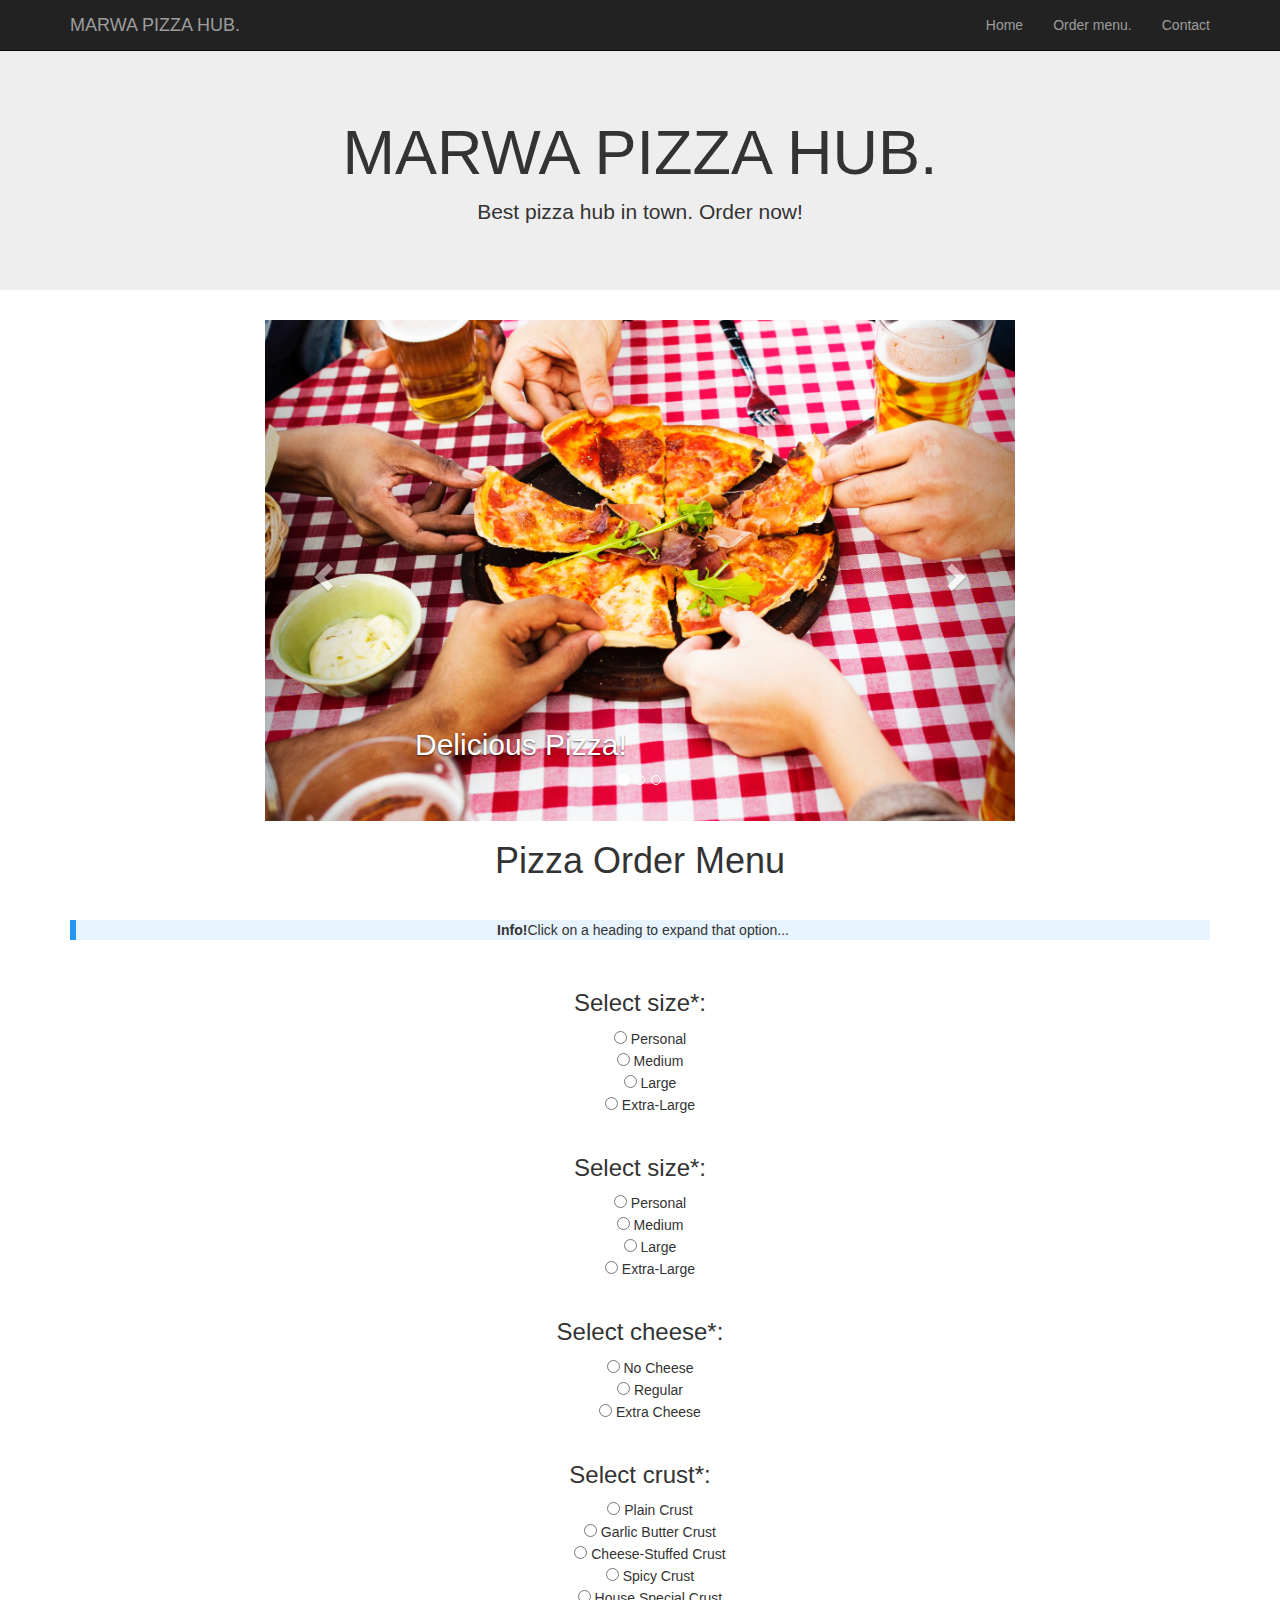
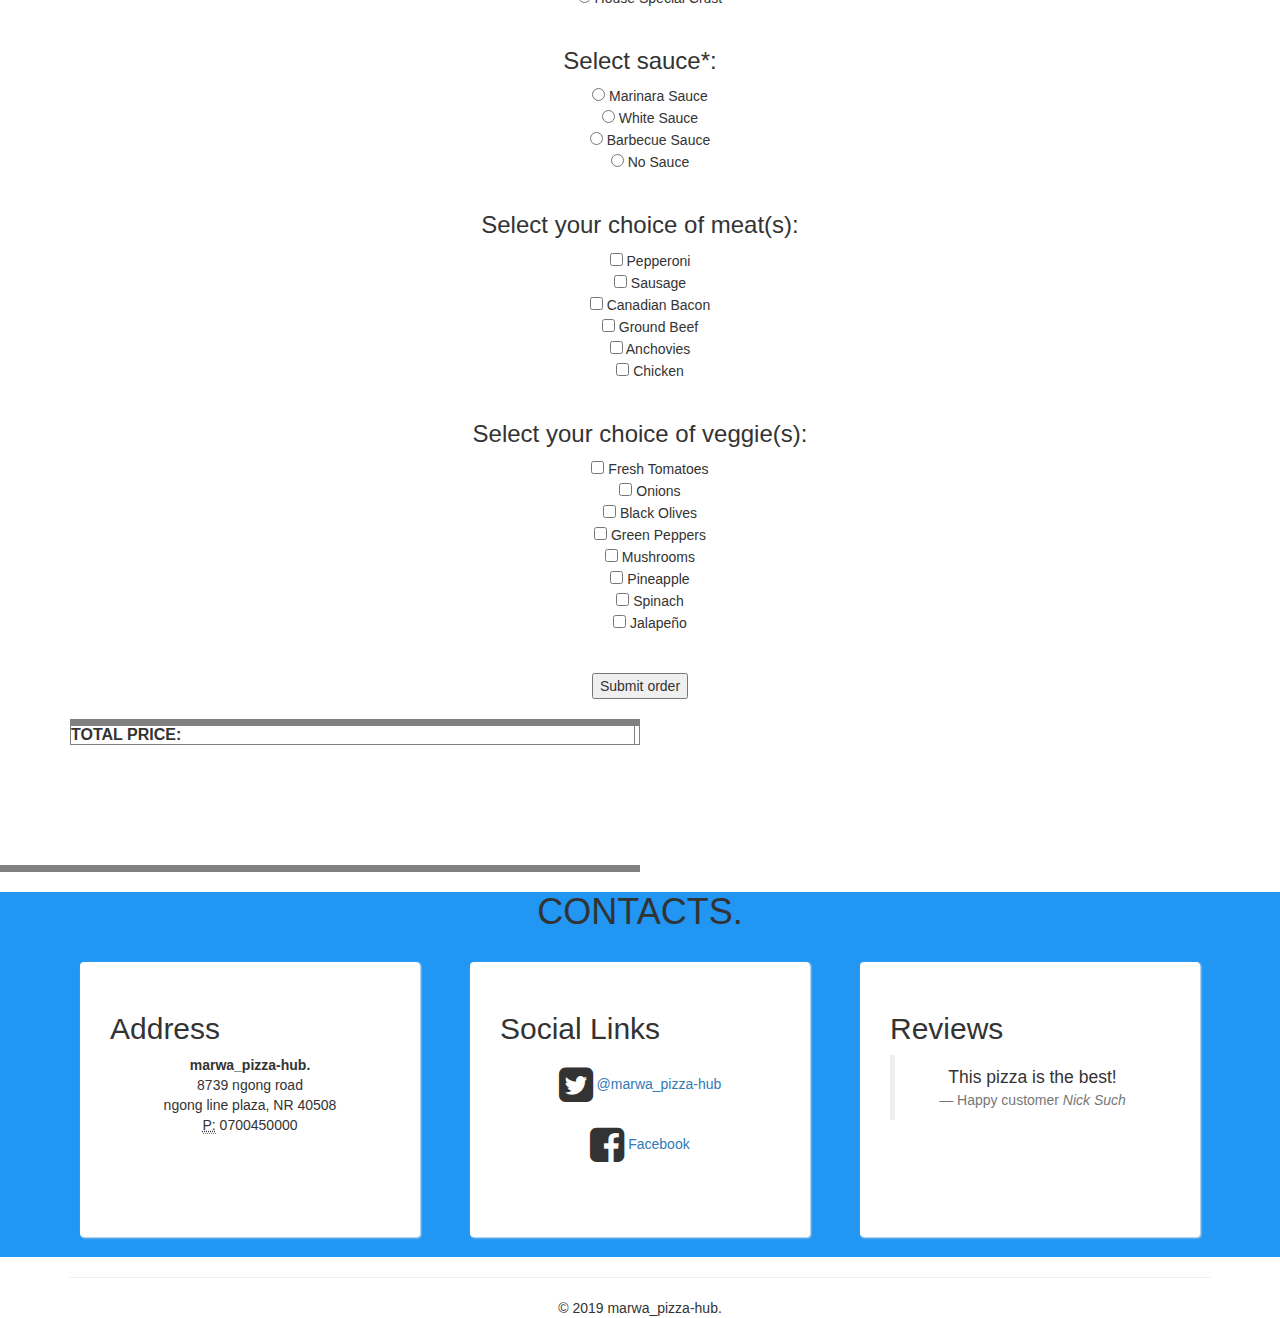
<file: index.html>
<div class="jumbotron">
	<!DOCTYPE html>
	<html>

	<head>
		<title>Pizza Hub</title>
		<meta name="viewport" content="width=device-width, initial-scale=1">
		<link rel="stylesheet" href="js/scripts.js">
		<link href='https://fonts.googleapis.com/css?family=Russo+One' rel='stylesheet' type='text/css'>
		<!-- Latest compiled and minified CSS -->
		<link rel="stylesheet" href="https://maxcdn.bootstrapcdn.com/bootstrap/3.3.7/css/bootstrap.min.css"
			integrity="sha384-BVYiiSIFeK1dGmJRAkycuHAHRg32OmUcww7on3RYdg4Va+PmSTsz/K68vbdEjh4u" crossorigin="anonymous">
		<link rel="stylesheet" href="https://maxcdn.bootstrapcdn.com/font-awesome/4.3.0/css/font-awesome.min.css">
		<link rel="stylesheet" type="text/css" href="css/style.css">
		<link rel="stylesheet" href="https://maxcdn.bootstrapcdn.com/bootstrap/3.3.7/css/bootstrap.min.css"
			integrity="sha384-BVYiiSIFeK1dGmJRAkycuHAHRg32OmUcww7on3RYdg4Va+PmSTsz/K68vbdEjh4u" crossorigin="anonymous">
	</head>

	<body>
		<header class="navbar navbar-inverse navbar-fixed-top">
			<div class="container">
				<div class="navbar-header">
					<button type="button" class="navbar-toggle collapsed" data-toggle="collapse"
						data-target="#bs-example-navbar-collapse-1" aria-expanded="false">
						<span class="sr-only">Toggle navigation</span>
						<span class="icon-bar"></span>
						<span class="icon-bar"></span>
						<span class="icon-bar"></span>
					</button>
					<a href="/" class="navbar-brand">
						MARWA PIZZA HUB.
					</a>
				</div>
				<div class="collapse navbar-collapse" id="bs-example-navbar-collapse-1">
					<ul class="nav navbar-nav navbar-right">
						<li><a href="">Home</a></li>
						<li><a href="#menu">Order menu.</a></li>
						<li><a href="#contacts">Contact</a></li>

					</ul>
				</div>
			</div>
		</header>
		<div class="container">

			<h1>MARWA PIZZA HUB.</h1>
			<p>
				Best pizza hub in town. Order now!
			</p>
		</div>
</div>
<div class="container">
	<div class="row">
		<div class="col-md-8 col-md-offset-2">
			<div id="home-carousel" class="carousel slide" data-ride="carousel">
				<!-- Indicators -->
				<ol class="carousel-indicators">
					<li data-target="#home-carousel" data-slide-to="0" class="active"></li>
					<li data-target="#home-carousel" data-slide-to="1"></li>
					<li data-target="#home-carousel" data-slide-to="2"></li>
				</ol>

				<!-- Wrapper for slides -->
				<div class="carousel-inner" role="listbox">
					<div class="item active">
						<img src="img/slides2.jpeg" alt="Food">
						<div class="carousel-caption">
							<h2>
								Delicious Pizza!
							</h2>
						</div>
					</div>
					<div class="item">
						<img src="img/slides3.jpeg" alt="Food">
						<div class="carousel-caption">
							<h2>
								Great Sides!
							</h2>
						</div>
					</div>
					<div class="item">
						<img src="img/slides.jpeg" alt="Food">
						<div class="carousel-caption">
							<h2>
								Amazing Salads!
							</h2>
						</div>
					</div>
				</div>

				<!-- Controls -->
				<a class="left carousel-control" href="#home-carousel" role="button" data-slide="prev">
					<span class="glyphicon glyphicon-chevron-left" aria-hidden="true"></span>
					<span class="sr-only">Previous</span>
				</a>
				<a class="right carousel-control" href="#home-carousel" role="button" data-slide="next">
					<span class="glyphicon glyphicon-chevron-right" aria-hidden="true"></span>
					<span class="sr-only">Next</span>
				</a>
			</div>
		</div>
	</div>
</div>
<div id="menu">
	<div class="container">
		<h1>Pizza Order Menu</h1>
		<br>
		<p>
			<div class="info">
				<p><strong>Info!</strong>Click on a heading to expand that option...</p>
			</div>
		</p>

		<br>
		<!-- Here is the table where size is selected. -->
		<div id="sizetable">
			<h3 class="tablehead">Select size*:</h3>
			<div class="menu initiallyHidden">
				<input type="radio" name="size" value="Personal"> Personal<br>
				<input type="radio" name="size" value="Medium"> Medium<br>
				<input type="radio" name="size" value="Large"> Large<br>
				<input type="radio" name="size" value="Extra-Large"> Extra-Large<br>
			</div>
		</div>
		<br>
		<div id="sizetable">
			<h3 class="tablehead">Select size*:</h3>
			<div class="menu initiallyHidden">
				<input type="radio" name="size" value="Personal"> Personal<br>
				<input type="radio" name="size" value="Medium"> Medium<br>
				<input type="radio" name="size" value="Large"> Large<br>
				<input type="radio" name="size" value="Extra-Large"> Extra-Large<br>
			</div>
		</div>
		<br>
		<!-- Here is the table where cheese is selected. -->
		<div id="cheesetable">
			<h3 class="tablehead">Select cheese*:</h3>
			<div class="menu initiallyHidden">
				<input type="radio" name="cheese" value="No"> No Cheese<br>
				<input type="radio" name="cheese" value="Regular"> Regular<br>
				<input type="radio" name="cheese" value="Extra"> Extra Cheese<br>
			</div>
		</div>
		<br>
		<!-- Here is the table where crust type is selected. -->
		<div id="crusttable">
			<h3 class="tablehead">Select crust*:</h3>
			<div class="menu initiallyHidden">
				<input type="radio" name="crust" value="Plain"> Plain Crust<br>
				<input type="radio" name="crust" value="Garlic Butter"> Garlic Butter Crust<br>
				<input type="radio" name="crust" value="Cheese-Stuffed"> Cheese-Stuffed Crust<br>
				<input type="radio" name="crust" value="Spicy"> Spicy Crust<br>
				<input type="radio" name="crust" value="House Special"> House Special Crust<br>
			</div>
		</div>
		<br>
		<!-- Here is the table where sauce type is selected. -->
		<div id="saucetable">
			<h3 class="tablehead">Select sauce*:</h3>
			<div class="menu initiallyHidden">
				<input type="radio" name="sauce" value="Marinara"> Marinara Sauce<br>
				<input type="radio" name="sauce" value="White"> White Sauce<br>
				<input type="radio" name="sauce" value="Barbecue"> Barbecue Sauce<br>
				<input type="radio" name="sauce" value="No"> No Sauce<br>
			</div>
		</div>
		<br>
		<!-- Here is the table where multiple meats may be selected. -->
		<div id="meattable">
			<h3 class="tablehead">Select your choice of meat(s):</h3>
			<div class="menu initiallyHidden">
				<input type="checkbox" name="meat" value="Pepperoni"> Pepperoni<br>
				<input type="checkbox" name="meat" value="Sausage"> Sausage<br>
				<input type="checkbox" name="meat" value="Canadian Bacon"> Canadian Bacon<br>
				<input type="checkbox" name="meat" value="Ground Beef"> Ground Beef<br>
				<input type="checkbox" name="meat" value="Anchovies"> Anchovies<br>
				<input type="checkbox" name="meat" value="Chicken"> Chicken<br>
			</div>
		</div>
		<br>
		<!-- Here is the table where multiple veg may be selected. -->
		<div id="vegtable">
			<h3 class="tablehead">Select your choice of veggie(s):</h3>
			<div class="menu initiallyHidden">
				<input type="checkbox" name="veg" value="Tomatoes"> Fresh Tomatoes<br>
				<input type="checkbox" name="veg" value="Onions"> Onions<br>
				<input type="checkbox" name="veg" value="Olives"> Black Olives<br>
				<input type="checkbox" name="veg" value="Green Peppers"> Green Peppers<br>
				<input type="checkbox" name="veg" value="Mushrooms"> Mushrooms<br>
				<input type="checkbox" name="veg" value="Pineapple"> Pineapple<br>
				<input type="checkbox" name="veg" value="Spinach"> Spinach<br>
				<input type="checkbox" name="veg" value="Jalape&ntildeo"> Jalape&ntildeo<br>
			</div>
		</div>
		<br>
		<br>
		<button id="calc" type="submit" onclick="invoice()">Submit order</button>
		<br><br>
		<table class="pizza" style="width: 50%;" border="1" cellpadding="5">
			<tbody>
				<tr>
					<td id="size"></td>
					<td id="sizeprice"></td>
				</tr>
				<tr>
					<td id="crust"></td>
					<td id="crustprice"></td>
				</tr>
				<tr>
					<td id="cheese"></td>
					<td id="cheeseprice"></td>
				</tr>
				<tr>
					<td id="sauce"></td>
					<td id="sauceprice"></td>
				</tr>
				<tr>
					<td id="meat"></td>
					<td id="meatprice"></td>
				</tr>
				<tr>
					<td id="veg"></td>
					<td id="vegprice"></td>
				</tr>
				<tr>
					<td><strong>TOTAL PRICE:</strong></td>
					<td id="totalprice"></td>
				</tr>
			</tbody>
		</table>
		<br>
		<br>
	</div>
	<br>
	<br>
	<!-- <button id="calc" type="submit" onclick="invoice()">Submit order</button> -->
	<br><br>
	<table class="pizza" style="width: 50%;" border="1" cellpadding="5">
		<tbody>
			<tr>
				<td id="size"></td>
				<td id="sizeprice"></td>
			</tr>
			<tr>
				<td id="crust"></td>
				<td id="crustprice"></td>
			</tr>
			<tr>
				<td id="cheese"></td>
				<td id="cheeseprice"></td>
			</tr>
			<tr>
				<td id="sauce"></td>
				<td id="sauceprice"></td>
			</tr>
			<tr>
				<td id="meat"></td>
				<td id="meatprice"></td>
			</tr>
			<tr>
				<td id="veg"></td>
				<td id="vegprice"></td>
			</tr>
		</tbody>
	</table>
</div>
<div id="contacts">
	<div class="info-boxes">
		<h1>CONTACTS.</h1>
		<div class="container">
			<div class="row">
				<div class="col-sm-4">
					<div class="info-box">
						<h2>
							Address
						</h2>
						<address>
							<strong>marwa_pizza-hub.</strong><br>
							8739 ngong road<br>
							ngong line plaza, NR 40508<br>
							<abbr title="Phone">P:</abbr> 0700450000
						</address>
					</div>
				</div>
				<div class="col-sm-4">
					<div class="info-box social-links">
						<h2>Social Links</h2>
						<ul class="list-unstyled social-list">
							<li>
								<i class="fa fa-twitter-square"></i>
								<a href="#">
									@marwa_pizza-hub
								</a>
							</li>
							<li>
								<i class="fa fa-facebook-square"></i>
								<a href="#">Facebook</a>
							</li>
						</ul>
					</div>
				</div>
				<div class="col-sm-4">
					<div class="info-box">
						<h2>Reviews</h2>
						<blockquote>
							This pizza is the best!
							<footer>Happy customer <cite title="Nick Such">Nick Such</cite></footer>
						</blockquote>
					</div>
				</div>
			</div>
		</div>
	</div>
</div>
<footer>
	<div class="container">
		<hr>
		&copy; 2019 marwa_pizza-hub.
	</div>
</footer>
<script src="https://ajax.googleapis.com/ajax/libs/jquery/3.1.1/jquery.min.js"></script>
<script src="https://maxcdn.bootstrapcdn.com/bootstrap/3.3.7/js/bootstrap.min.js"
	integrity="sha384-Tc5IQib027qvyjSMfHjOMaLkfuWVxZxUPnCJA7l2mCWNIpG9mGCD8wGNIcPD7Txa"
	crossorigin="anonymous"></script>
<script src="js/scripts.js"></script>
</body>

</html>
</file>
<file: css/style.css>
body {
  padding-top: 70px;
}

.jumbotron {
  margin-top: -20px;
  text-align: center;
  background-color: #ebebd6;
}

.pizza-image {
  margin: 0 auto;
}

.social-list li {
  margin: 20px 0;
}

.info-boxes {
  margin-top: 15px;
  background-color: #2196F3;
}

.info-box {
  background: white;
  margin: 20px 10px;
  padding: 30px;
  box-shadow: 1px 1px 2px #e7e7e7;
  border-radius: 4px;
  min-height: 275px;
}

#home-carousel {
}

.social-links i{
  font-size: 40px;
  vertical-align: middle;
}

.food-thumbnail {
  min-height: 400px;
}
form{
  text-align: center;
}
h1{
  text-align: center;
}
h2{
  text-align: center;
}
.visuallyhidden {
  border: 0;
  clip: rect(0 0 0 0);
  height: 1px;
  width: 1px;
  margin: -1px;
  padding: 0;
  overflow: hidden;
  position: absolute;
}

/* nothing to see here */

body {
  margin: 2em;
  border: 0;
}

h2 {
  text-align: left;
}

input[type="checkbox"] {
  margin: 0 0 1.5em 0;
}

select {
  margin: 0 0 0.5em 0.5em;
}

.textarea {
  margin: 0 0 1em 0;
}
.container{
  text-align: center;
}
/* Each sub-menu starts out hidden. */
/* .initiallyHidden {
	display:none;
} */

.menu {
	margin-left:20px;
}
.info {
  background-color: #e7f3fe;
  border-left: 6px solid #2196F3;
}
</file>
